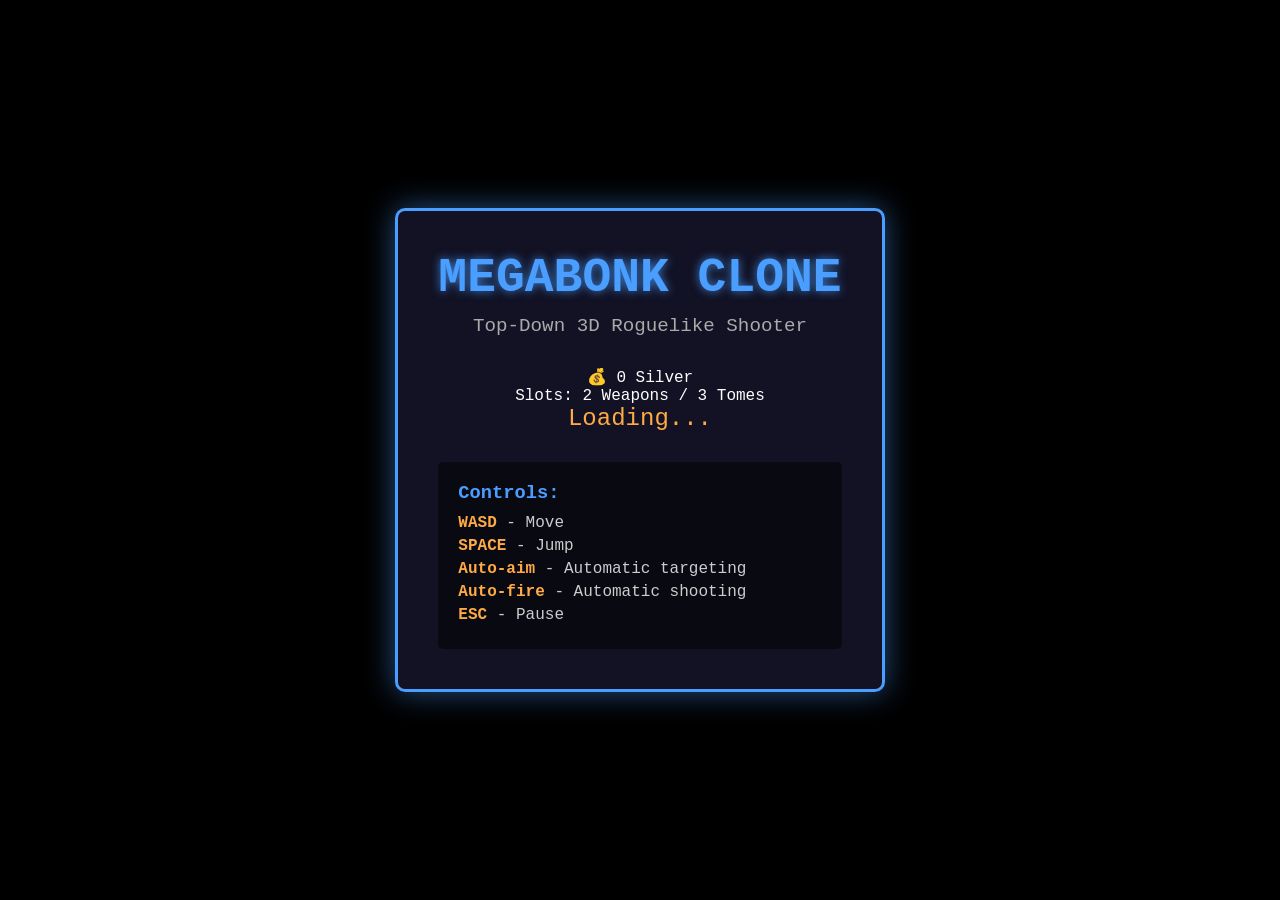
<file: index.html>
<!DOCTYPE html>
<html lang="ko">
<head>
    <meta charset="UTF-8">
    <meta name="viewport" content="width=device-width, initial-scale=1.0">
    <title>Megabonk Clone - Top-Down 3D Roguelike</title>
    <link rel="stylesheet" href="styles.css">
    <script src="https://cdn.babylonjs.com/babylon.js"></script>
    <script src="https://cdn.babylonjs.com/loaders/babylonjs.loaders.min.js"></script>
</head>
<body>
    <!-- Game Canvas -->
    <canvas id="gameCanvas"></canvas>

    <!-- Main Menu -->
    <div id="menu">
        <div class="menu-content">
            <h1>MEGABONK CLONE</h1>
            <p class="subtitle">Top-Down 3D Roguelike Shooter</p>

            <!-- Meta Progress Display -->
            <div id="metaProgress" style="display: none;">
                <div class="meta-info">
                    <div class="meta-silver">💰 <span id="menuSilver">0</span> Silver</div>
                    <div class="meta-stats">
                        Slots: <span id="menuSlots">2 Weapons / 3 Tomes</span>
                    </div>
                </div>
            </div>

            <div id="loading">Loading...</div>
            <div id="menuButtons" style="display: none;">
                <button id="startButton" class="menu-button">▶ START GAME</button>
                <button id="shopMenuButton" class="menu-button secondary">🏪 SHOP</button>
            </div>

            <div class="instructions">
                <h3>Controls:</h3>
                <p><strong>WASD</strong> - Move</p>
                <p><strong>SPACE</strong> - Jump</p>
                <p><strong>Auto-aim</strong> - Automatic targeting</p>
                <p><strong>Auto-fire</strong> - Automatic shooting</p>
                <p><strong>ESC</strong> - Pause</p>
            </div>
        </div>
    </div>

    <!-- HUD -->
    <div id="hud" style="display: none;">
        <!-- Top Bar -->
        <div class="hud-top">
            <div class="stat-bar">
                <div class="stat-label">HP</div>
                <div class="stat-value" id="healthBar">
                    <div class="stat-fill" id="healthFill" style="width: 100%;"></div>
                </div>
                <div class="stat-text" id="healthText">100/100</div>
            </div>

            <div class="stat-bar">
                <div class="stat-label">XP</div>
                <div class="stat-value" id="xpBar">
                    <div class="stat-fill xp-fill" id="xpFill" style="width: 0%;"></div>
                </div>
                <div class="stat-text" id="xpText">0/50</div>
            </div>

            <div class="level-display">
                Level <span id="levelText">1</span>
            </div>
        </div>

        <!-- Passive Ability Display -->
        <div class="hud-passive" id="passiveDisplay" style="display: none;">
            <div class="passive-icon" id="passiveIcon">⚡</div>
            <div class="passive-info">
                <div class="passive-name" id="passiveName">Passive Ability</div>
                <div class="passive-gauge-container">
                    <div class="passive-gauge" id="passiveGauge"></div>
                </div>
                <div class="passive-value" id="passiveValue">0%</div>
            </div>
        </div>

        <!-- Buffs/Debuffs Display -->
        <div class="hud-buffs" id="buffsDisplay">
            <!-- Dynamically populated buff/debuff icons -->
        </div>

        <!-- Bottom Info -->
        <div class="hud-bottom">
            <div class="info-item">Enemies: <span id="enemyCount">0</span></div>
            <div class="info-item">Time: <span id="timeText">0:00</span></div>
        </div>
    </div>

    <!-- Pause Menu -->
    <div id="pauseMenu" style="display: none;">
        <div class="pause-content">
            <h2>PAUSED</h2>
            <button id="resumeButton">Resume (ESC)</button>
        </div>
    </div>

    <!-- Level Up Menu -->
    <div id="levelUpMenu" style="display: none;">
        <div class="levelup-content">
            <h2 class="levelup-title">⬆️ LEVEL UP!</h2>
            <p class="levelup-subtitle">Choose an upgrade</p>

            <!-- Build Control Tools -->
            <div class="levelup-tools">
                <button id="rerollButton" class="tool-button" style="display: none;">
                    🔄 Reroll
                </button>
                <button id="skipButton" class="tool-button" style="display: none;">
                    ⏭️ Skip
                </button>
            </div>

            <div class="tome-cards" id="tomeCards">
                <!-- Cards will be inserted here dynamically -->
            </div>
        </div>
    </div>

    <!-- Mobile Joystick -->
    <div id="mobileControls" style="display: none;">
        <div id="joystickContainer">
            <div id="joystickBase"></div>
            <div id="joystickStick"></div>
        </div>
        <button id="jumpButton">JUMP</button>
    </div>

    <!-- Run End Screen -->
    <div id="runEndScreen" style="display: none;">
        <div class="runend-content">
            <h2 class="runend-title">💀 RUN COMPLETE</h2>

            <div class="runend-stats">
                <div class="stat-card">
                    <div class="stat-value" id="runLevel">1</div>
                    <div class="stat-label">Level Reached</div>
                </div>
                <div class="stat-card">
                    <div class="stat-value" id="runKills">0</div>
                    <div class="stat-label">Enemies Killed</div>
                </div>
                <div class="stat-card">
                    <div class="stat-value" id="runTime">0:00</div>
                    <div class="stat-label">Survival Time</div>
                </div>
            </div>

            <div class="silver-earned">
                <div class="silver-icon">💰</div>
                <div class="silver-amount">+<span id="runSilverEarned">0</span> Silver</div>
            </div>

            <div class="total-silver">
                Total: <span id="runTotalSilver">0</span> 💰
            </div>

            <div class="runend-buttons">
                <button id="shopButton" class="btn-primary">SHOP</button>
                <button id="playAgainButton" class="btn-secondary">PLAY AGAIN</button>
            </div>
        </div>
    </div>

    <!-- Shop Menu -->
    <div id="shopMenu" style="display: none;">
        <div class="shop-content">
            <h2 class="shop-title">🏪 SHOP</h2>

            <div class="shop-currency">
                <div class="currency-display">
                    💰 <span id="shopSilver">0</span> Silver
                </div>
            </div>

            <div class="shop-tabs">
                <button class="shop-tab active" data-tab="slots">Slots</button>
                <button class="shop-tab" data-tab="toggler">Toggler</button>
            </div>

            <div class="shop-sections">
                <!-- Slots Section -->
                <div class="shop-section active" id="shop-slots">
                    <h3>📦 Slot Expansion</h3>
                    <p class="shop-description">Expand your weapon and tome capacity.</p>
                    <div class="shop-items" id="slotShopItems">
                        <!-- Dynamically populated -->
                    </div>
                </div>

                <!-- Toggler Section -->
                <div class="shop-section" id="shop-toggler">
                    <h3>🎛️ Content Toggler</h3>
                    <p class="toggler-description">Enable or disable unlocked content. Disabled items won't appear in runs.</p>
                    <div class="toggler-category">
                        <h4>Weapons</h4>
                        <div class="toggler-items" id="togglerWeapons">
                            <!-- Dynamically populated -->
                        </div>
                    </div>
                    <div class="toggler-category">
                        <h4>Tomes</h4>
                        <div class="toggler-items" id="togglerTomes">
                            <!-- Dynamically populated -->
                        </div>
                    </div>
                </div>
            </div>

            <div class="shop-buttons">
                <button id="shopCloseButton" class="btn-secondary">CLOSE</button>
                <button id="startGameButton" class="btn-primary">START GAME</button>
            </div>
        </div>
    </div>

    <!-- Character Selection Screen -->
    <div id="characterSelect" style="display: none;">
        <div class="character-select-content">
            <h2 class="character-title">🎮 SELECT CHARACTER</h2>

            <div class="character-grid" id="characterGrid">
                <!-- Dynamically populated -->
            </div>

            <div class="character-buttons">
                <button id="characterBackButton" class="btn-secondary">BACK</button>
                <button id="characterConfirmButton" class="btn-primary">START GAME</button>
            </div>
        </div>
    </div>

    <script type="module" src="src/main.js"></script>
</body>
</html>
</file>
<file: styles.css>
* {
    margin: 0;
    padding: 0;
    box-sizing: border-box;
}

body {
    font-family: 'Courier New', monospace;
    background: #000;
    color: #fff;
    overflow: hidden;
}

#gameCanvas {
    width: 100%;
    height: 100vh;
    display: block;
    touch-action: none;
}

/* Menu Styles */
#menu {
    position: fixed;
    top: 0;
    left: 0;
    width: 100%;
    height: 100%;
    background: rgba(0, 0, 0, 0.95);
    display: flex;
    justify-content: center;
    align-items: center;
    z-index: 1000;
}

.menu-content {
    text-align: center;
    padding: 40px;
    background: rgba(20, 20, 40, 0.9);
    border: 3px solid #4a9eff;
    border-radius: 10px;
    box-shadow: 0 0 30px rgba(74, 158, 255, 0.5);
}

.menu-content h1 {
    font-size: 3em;
    margin-bottom: 10px;
    color: #4a9eff;
    text-shadow: 0 0 10px rgba(74, 158, 255, 0.8);
}

.subtitle {
    font-size: 1.2em;
    color: #aaa;
    margin-bottom: 30px;
}

#loading {
    font-size: 1.5em;
    color: #ffaa44;
    animation: pulse 1.5s infinite;
}

@keyframes pulse {
    0%, 100% { opacity: 1; }
    50% { opacity: 0.5; }
}

button {
    font-family: 'Courier New', monospace;
    font-size: 1.5em;
    padding: 15px 40px;
    margin: 10px;
    background: #4a9eff;
    color: #fff;
    border: none;
    border-radius: 5px;
    cursor: pointer;
    transition: all 0.3s;
    text-transform: uppercase;
}

button:hover {
    background: #6ab0ff;
    transform: scale(1.05);
    box-shadow: 0 0 20px rgba(74, 158, 255, 0.8);
}

button:active {
    transform: scale(0.95);
}

.instructions {
    margin-top: 30px;
    text-align: left;
    padding: 20px;
    background: rgba(0, 0, 0, 0.5);
    border-radius: 5px;
}

.instructions h3 {
    color: #4a9eff;
    margin-bottom: 10px;
}

.instructions p {
    margin: 5px 0;
    color: #ccc;
}

.instructions strong {
    color: #ffaa44;
}

/* HUD Styles */
#hud {
    position: fixed;
    top: 0;
    left: 0;
    width: 100%;
    height: 100%;
    pointer-events: none;
    z-index: 100;
}

.hud-top {
    position: absolute;
    top: 20px;
    left: 20px;
    right: 20px;
    display: flex;
    gap: 20px;
    align-items: center;
}

.stat-bar {
    flex: 1;
    display: flex;
    align-items: center;
    gap: 10px;
    background: rgba(0, 0, 0, 0.7);
    padding: 10px;
    border-radius: 5px;
    border: 2px solid #333;
}

.stat-label {
    font-weight: bold;
    font-size: 1.2em;
    color: #4a9eff;
    min-width: 40px;
}

.stat-value {
    flex: 1;
    height: 20px;
    background: #222;
    border-radius: 3px;
    overflow: hidden;
    position: relative;
}

.stat-fill {
    height: 100%;
    background: linear-gradient(90deg, #ff4444, #ff6666);
    transition: width 0.3s;
}

.xp-fill {
    background: linear-gradient(90deg, #44ff44, #66ff66);
}

.stat-text {
    font-size: 1em;
    color: #fff;
    min-width: 80px;
    text-align: right;
}

.level-display {
    background: rgba(74, 158, 255, 0.3);
    padding: 10px 20px;
    border-radius: 5px;
    border: 2px solid #4a9eff;
    font-size: 1.5em;
    font-weight: bold;
    color: #4a9eff;
    text-shadow: 0 0 10px rgba(74, 158, 255, 0.8);
}

.hud-bottom {
    position: absolute;
    bottom: 20px;
    left: 20px;
    display: flex;
    gap: 20px;
}

.info-item {
    background: rgba(0, 0, 0, 0.7);
    padding: 10px 20px;
    border-radius: 5px;
    border: 2px solid #333;
    font-size: 1.1em;
}

.info-item span {
    color: #ffaa44;
    font-weight: bold;
}

/* Pause Menu */
#pauseMenu {
    position: fixed;
    top: 0;
    left: 0;
    width: 100%;
    height: 100%;
    background: rgba(0, 0, 0, 0.8);
    display: flex;
    justify-content: center;
    align-items: center;
    z-index: 2000;
}

.pause-content {
    text-align: center;
    padding: 40px;
    background: rgba(20, 20, 40, 0.95);
    border: 3px solid #4a9eff;
    border-radius: 10px;
}

.pause-content h2 {
    font-size: 3em;
    margin-bottom: 20px;
    color: #4a9eff;
}

/* Level Up Menu */
#levelUpMenu {
    position: fixed;
    top: 0;
    left: 0;
    width: 100%;
    height: 100%;
    background: rgba(0, 0, 0, 0.9);
    display: flex;
    justify-content: center;
    align-items: center;
    z-index: 3000;
}

.levelup-content {
    text-align: center;
    padding: 40px;
    max-width: 1200px;
    width: 90%;
}

.levelup-title {
    font-size: 3.5em;
    margin-bottom: 10px;
    color: #ffdd44;
    text-shadow: 0 0 20px rgba(255, 221, 68, 0.8);
    animation: pulse 1.5s infinite;
}

.levelup-subtitle {
    font-size: 1.5em;
    color: #aaa;
    margin-bottom: 40px;
}

.tome-cards {
    display: flex;
    justify-content: center;
    gap: 30px;
    flex-wrap: wrap;
}

.tome-card {
    background: linear-gradient(135deg, #1a1a2e 0%, #16213e 100%);
    border: 3px solid #4a9eff;
    border-radius: 15px;
    padding: 30px;
    width: 280px;
    cursor: pointer;
    transition: all 0.3s;
    position: relative;
    overflow: hidden;
}

.tome-card::before {
    content: '';
    position: absolute;
    top: -50%;
    left: -50%;
    width: 200%;
    height: 200%;
    background: radial-gradient(circle, rgba(74, 158, 255, 0.1) 0%, transparent 70%);
    opacity: 0;
    transition: opacity 0.3s;
}

.tome-card:hover {
    transform: translateY(-10px) scale(1.05);
    border-color: #6ab0ff;
    box-shadow: 0 10px 40px rgba(74, 158, 255, 0.6);
}

.tome-card:hover::before {
    opacity: 1;
}

.tome-card.common {
    border-color: #aaa;
}

.tome-card.rare {
    border-color: #4a9eff;
}

.tome-card.epic {
    border-color: #aa44ff;
    background: linear-gradient(135deg, #2a1a3e 0%, #1e163e 100%);
}

.tome-card.legendary {
    border-color: #ffaa44;
    background: linear-gradient(135deg, #3e2a1a 0%, #3e1e16 100%);
}

.tome-icon {
    font-size: 4em;
    margin-bottom: 15px;
    filter: drop-shadow(0 0 10px rgba(255, 255, 255, 0.5));
}

.tome-name {
    font-size: 1.8em;
    margin-bottom: 10px;
    color: #fff;
    font-weight: bold;
}

.tome-description {
    font-size: 1.1em;
    color: #ccc;
    line-height: 1.4;
    white-space: pre-line; /* Allow line breaks */
}

.upgrade-preview {
    margin-top: 10px;
    padding-top: 10px;
    border-top: 1px solid rgba(255, 255, 255, 0.2);
    font-size: 0.9em;
    color: #4a9eff;
    font-weight: bold;
}

.tome-rarity {
    position: absolute;
    top: 10px;
    right: 10px;
    font-size: 0.8em;
    padding: 5px 10px;
    border-radius: 5px;
    text-transform: uppercase;
    font-weight: bold;
}

.tome-rarity.common {
    background: rgba(170, 170, 170, 0.3);
    color: #aaa;
}

.tome-rarity.rare {
    background: rgba(74, 158, 255, 0.3);
    color: #4a9eff;
}

.tome-rarity.epic {
    background: rgba(170, 68, 255, 0.3);
    color: #aa44ff;
}

.tome-rarity.legendary {
    background: rgba(255, 170, 68, 0.3);
    color: #ffaa44;
}

/* Responsive */
@media (max-width: 768px) {
    .menu-content h1 {
        font-size: 2em;
    }

    .hud-top {
        flex-direction: column;
        align-items: stretch;
    }

    button {
        font-size: 1.2em;
        padding: 12px 30px;
    }
}
</file>
